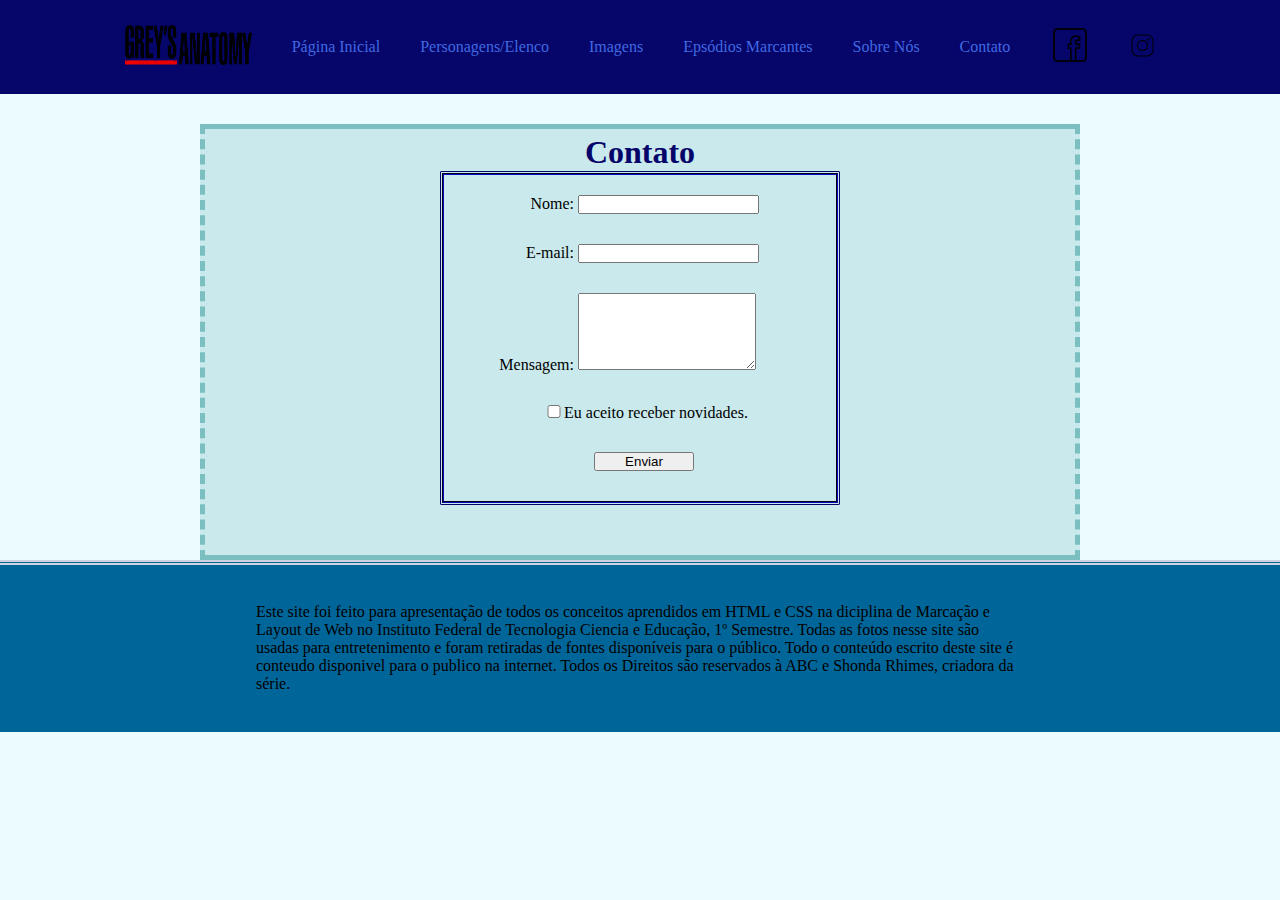
<file: pages/contato.html>
<!DOCTYPE html>
<html>
<head>
	<title>Contato-Form</title>
	<meta charset="utf-8">
	<link rel="stylesheet" type="text/css" href="../css/contatocss.css">
</head>
<header>
	<div id="header">
			<nav>
			<ul class="center">
				<li><a href="../index.html"><img class="logo" src="../img/logo.png" width="127" height="40" alt="Título: Grey's Anatomy"></a></li></a>
				<li><a href="../index.html">Página Inicial</a></li> 
				<li><a href="personagens.html">Personagens/Elenco</a></li>
				<li><a href="imagens.html">Imagens</a></li>
				<li><a href="eps.html">Epsódios Marcantes</a></li>
				<li><a href="sobre.html">Sobre Nós</a></li> 
				<li><a href="contato.html">Contato</a></li>
				<li><a href="https://www.facebook.com/giovana.chagas.568/photos_all"><img src="../icons/facebook.png" width="40" height="40"></a></li>
				<li><a href="https://www.instagram.com/luardagua/"><img src="../icons/instagram.png" width="25" height="25"></a></li>
			</ul>
		</nav>
		</div>
</header>
<body>
	<div class="body">
	<h1>Contato</h1>
		<form action="informacoes do usuario" method="post">
			<fieldset>
				<div class="nom">
					<label for="nome" required>Nome:</label>
					<input type="text" name="nome">
				</div>
				<div>
        			<label for="email">E-mail:</label>
        			<input type="email" id="email" />
    			</div>
    			<div class="msg">
        			<label for="msg">Mensagem:</label>
        			<textarea id="msg" cols="20" rows="5"></textarea>
    			</div>
    			<div class="check">
    				<input type="checkbox" name="check">Eu aceito receber novidades.
    			</div>
    			<div>
    				<button type="submit">Enviar</button>
    			</div>
			</fieldset>
		</form>
	</div>
	<div class="footer">
		<p>Este site foi feito para apresentação de todos os conceitos aprendidos em HTML e CSS na diciplina de Marcação e Layout de Web no Instituto Federal de Tecnologia Ciencia e Educação, 1º Semestre. Todas as fotos nesse site são usadas para entretenimento e foram retiradas de fontes disponíveis para o público. 
		Todo o conteúdo escrito deste site é conteudo disponivel para o publico na internet. Todos os Direitos são reservados à ABC e Shonda Rhimes, criadora da série.</p>
	</div>
</body>
</html>
</file>
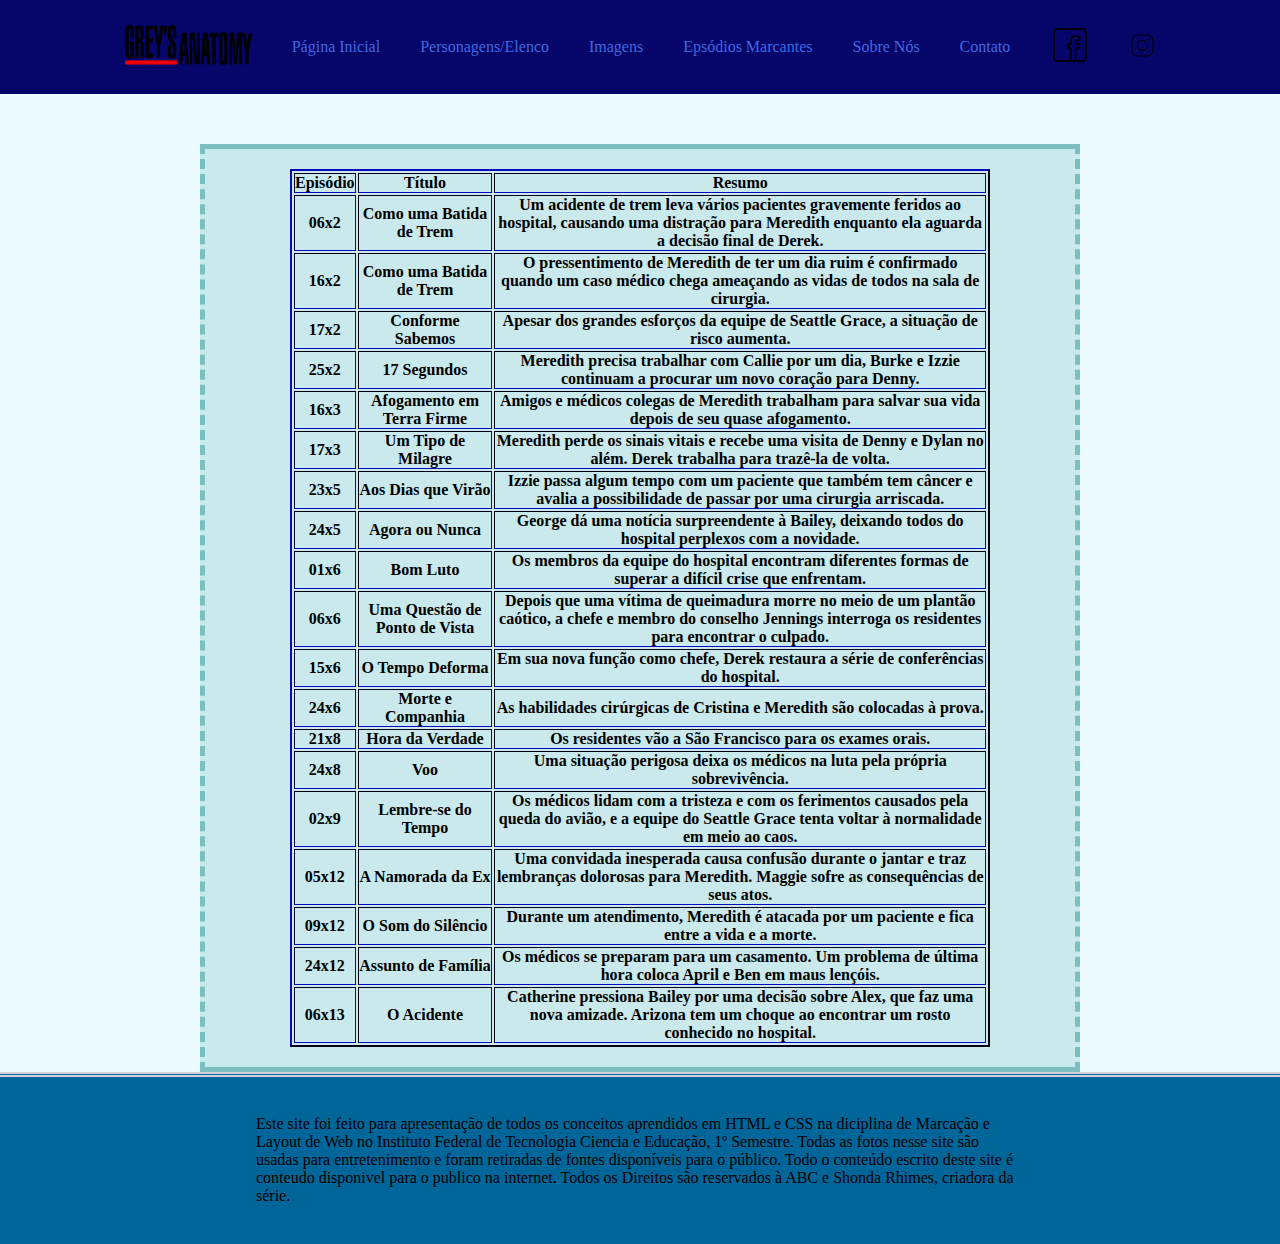
<file: pages/eps.html>
<!DOCTYPE html>
<html>
<head>
	<title>Tabela Episódios</title>
	<meta charset="utf-8">
	<link rel="stylesheet" type="text/css" href="../css/epscss.css">
</head>
<header>
	<div id="header">
			<nav>
			<ul class="center">
				<li><a href="../index.html"><img class="logo" src="../img/logo.png" width="127" height="40" alt="Título: Grey's Anatomy"></a></li>
				<li><a href="../index.html">Página Inicial</a></li> 
				<li><a href="personagens.html">Personagens/Elenco</a></li>
				<li><a href="imagens.html">Imagens</a></li>
				<li><a href="eps.html">Epsódios Marcantes</a></li>
				<li><a href="sobre.html">Sobre Nós</a></li> 
				<li><a href="contato.html">Contato</a></li>
				<li><a href="https://www.facebook.com/giovana.chagas.568/photos_all"><img src="../icons/facebook.png" width="40" height="40"></a></li>
				<li><a href="https://www.instagram.com/luardagua/"><img src="../icons/instagram.png" width="25" height="25"></a></li>
			</ul>
		</nav>
		</div>
</header>
<body>
	<div class="body">
	<table border="2,5">
		<tr>
			<th>Episódio</th>
			<th>Título</th>
			<th>Resumo</th>
		</tr>
		<tr>
			<th>06x2</th>
			<th>Como uma Batida de Trem</th>
			<th>Um acidente de trem leva vários pacientes gravemente feridos ao hospital, causando uma distração para Meredith enquanto ela aguarda a decisão final de Derek.</th>
		</tr>
		<tr>
			<th>16x2</th>
			<th>Como uma Batida de Trem</th>
			<th>O pressentimento de Meredith de ter um dia ruim é confirmado quando um caso médico chega ameaçando as vidas de todos na sala de cirurgia.</th>
		</tr>
		<tr>
			<th>17x2</th>
			<th>Conforme Sabemos</th>
			<th>Apesar dos grandes esforços da equipe de Seattle Grace, a situação de risco aumenta.</th>
		</tr>
		<tr>
			<th>25x2</th>
			<th>17 Segundos</th>
			<th>Meredith precisa trabalhar com Callie por um dia, Burke e Izzie continuam a procurar um novo coração para Denny.</th>
		</tr>
		<tr>
			<th>16x3</th>
			<th>Afogamento em Terra Firme</th>
			<th>Amigos e médicos colegas de Meredith trabalham para salvar sua vida depois de seu quase afogamento.</th>
		</tr>
		<tr>
			<th>17x3</th>
			<th>Um Tipo de Milagre</th>
			<th>Meredith perde os sinais vitais e recebe uma visita de Denny e Dylan no além. Derek trabalha para trazê-la de volta.</th>
		</tr>
		<tr>
			<th>23x5</th>
			<th>Aos Dias que Virão</th>
			<th>Izzie passa algum tempo com um paciente que também tem câncer e avalia a possibilidade de passar por uma cirurgia arriscada.</th>
		</tr>
		<tr>
			<th>24x5</th>
			<th>Agora ou Nunca</th>
			<th>George dá uma notícia surpreendente à Bailey, deixando todos do hospital perplexos com a novidade.</th>
		</tr>
		<tr>
			<th>01x6</th>
			<th>Bom Luto</th>
			<th>Os membros da equipe do hospital encontram diferentes formas de superar a difícil crise que enfrentam.</th>
		</tr>
		<tr>
			<th>06x6</th>
			<th>Uma Questão de Ponto de Vista</th>
			<th>Depois que uma vítima de queimadura morre no meio de um plantão caótico, a chefe e membro do conselho Jennings interroga os residentes para encontrar o culpado.</th>
		</tr>
		<tr>
			<th>15x6</th>
			<th>O Tempo Deforma</th>
			<th>Em sua nova função como chefe, Derek restaura a série de conferências do hospital.</th>
		</tr>
		<tr>
			<th>24x6</th>
			<th>Morte e Companhia</th>
			<th>As habilidades cirúrgicas de Cristina e Meredith são colocadas à prova.</th>
		</tr>
		<tr>
			<th>21x8</th>
			<th>Hora da Verdade</th>
			<th>Os residentes vão a São Francisco para os exames orais.</th>
		</tr>
		<tr>
			<th>24x8</th>
			<th>Voo</th>
			<th>Uma situação perigosa deixa os médicos na luta pela própria sobrevivência.</th>
		</tr>
		<tr>
			<th>02x9</th>
			<th>Lembre-se do Tempo</th>
			<th>Os médicos lidam com a tristeza e com os ferimentos causados pela queda do avião, e a equipe do Seattle Grace tenta voltar à normalidade em meio ao caos.</th>
		</tr>
		<tr>
			<th>05x12</th>
			<th>A Namorada da Ex</th>
			<th>Uma convidada inesperada causa confusão durante o jantar e traz lembranças dolorosas para Meredith. Maggie sofre as consequências de seus atos.</th>
		</tr>
		<tr>
			<th>09x12</th>
			<th>O Som do Silêncio</th>
			<th>Durante um atendimento, Meredith é atacada por um paciente e fica entre a vida e a morte.</th>
		</tr>
		<tr>
			<th>24x12</th>
			<th>Assunto de Família</th>
			<th>Os médicos se preparam para um casamento. Um problema de última hora coloca April e Ben em maus lençóis.</th>
		</tr>
		<tr>
			<th>06x13</th>
			<th>O Acidente</th>
			<th>Catherine pressiona Bailey por uma decisão sobre Alex, que faz uma nova amizade. Arizona tem um choque ao encontrar um rosto conhecido no hospital.</th>
		</tr>
	</table>
	</div>
	<div class="footer">
		<p>Este site foi feito para apresentação de todos os conceitos aprendidos em HTML e CSS na diciplina de Marcação e Layout de Web no Instituto Federal de Tecnologia Ciencia e Educação, 1º Semestre. Todas as fotos nesse site são usadas para entretenimento e foram retiradas de fontes disponíveis para o público. 
		Todo o conteúdo escrito deste site é conteudo disponivel para o publico na internet. Todos os Direitos são reservados à ABC e Shonda Rhimes, criadora da série.</p>
	</div>
</body>
</html>
</file>
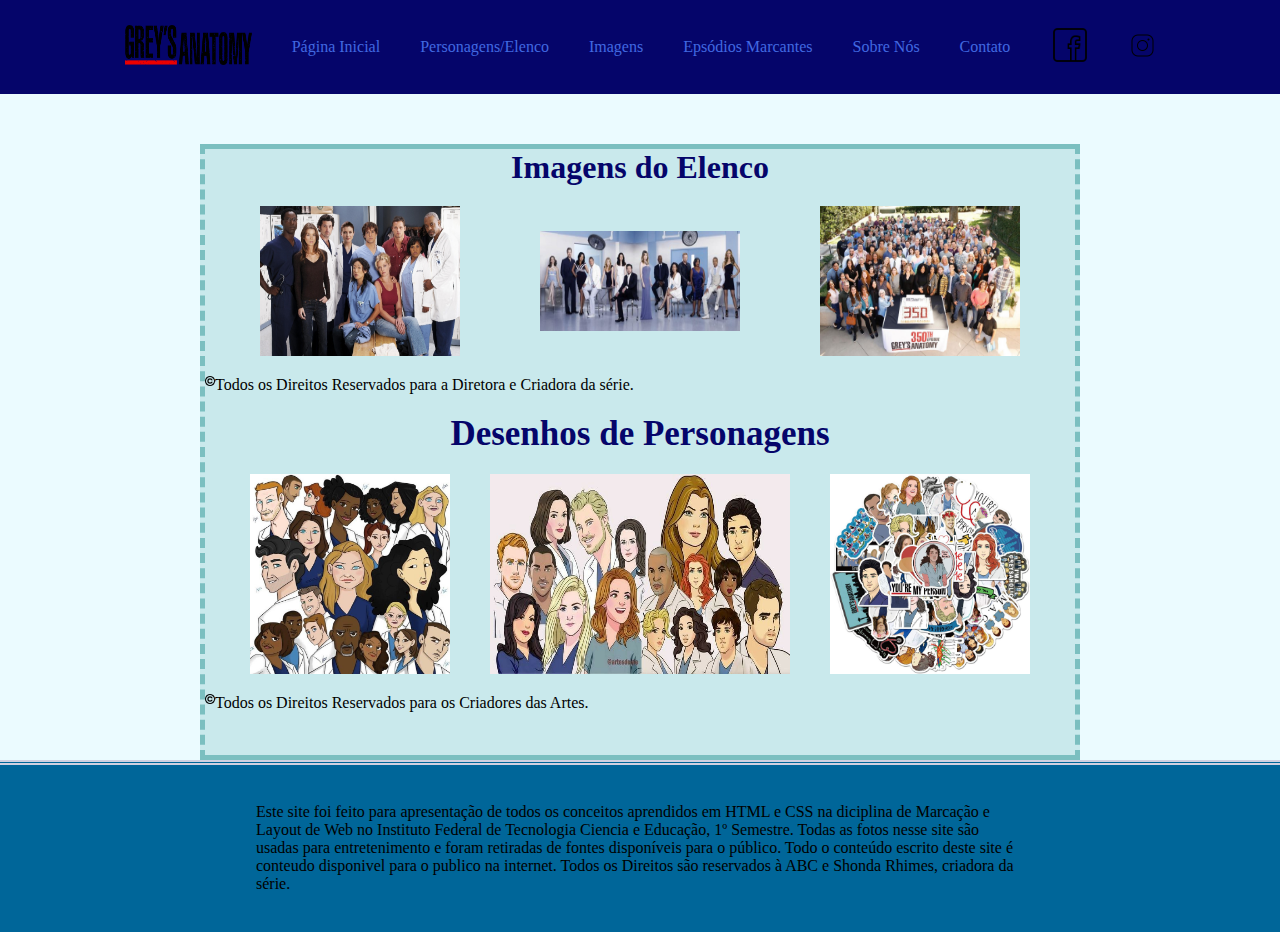
<file: pages/imagens.html>
<!DOCTYPE html>
<html>
<head>
	<title>Imagens</title>
	<meta charset="utf-8">
	<link rel="stylesheet" type="text/css" href="../css/imgcss.css">
</head>
<header>
	<div id="header">
			<nav>
			<ul class="center">
				<li><a href="../index.html"><img class="logo" src="../img/logo.png" width="127" height="40" alt="Título: Grey's Anatomy"></a></li>
				<li><a href="../index.html">Página Inicial</a></li> 
				<li><a href="personagens.html">Personagens/Elenco</a></li>
				<li><a href="imagens.html">Imagens</a></li>
				<li><a href="eps.html">Epsódios Marcantes</a></li>
				<li><a href="sobre.html">Sobre Nós</a></li> 
				<li><a href="contato.html">Contato</a></li>
				<li><a href="https://www.facebook.com/giovana.chagas.568/photos_all"><img src="../icons/facebook.png" width="40" height="40"></a></li>
				<li><a href="https://www.instagram.com/luardagua/"><img src="../icons/instagram.png" width="25" height="25"></a></li>
			</ul>
		</nav>
		</div>
</header>
<body>
	<div id="body">
	<h1>Imagens do Elenco</h1>
	<div class="elenco">
		<img src="../img/elenco.jpg" width="200" height="150">
		<img src="../img/perso2.jpg" width="200" height="100">		<img src="../img/ep.jpg" width="200" height="150">
	</div>
	<div class="direitos">
		<img src="../img/direitos.png" width="10" height="10"><p>Todos os Direitos Reservados para a Diretora e Criadora da série.</p>
	</div>
	<h2>Desenhos de Personagens</h2>
	<div class="desenho">
		<img src="../img/desenhos.png" width="200" height="200">
		<img src="../img/perso.jpg" width="300" height="200">
		<img src="../img/desenhos2.png" width="200" height="200">
	</div>
	<div class="direitos2">
		<img src="../img/direitos.png" width="10" height="10"><p>Todos os Direitos Reservados para os Criadores das Artes.</p>
	</div>
	</div>
	<div class="footer">
		<p>Este site foi feito para apresentação de todos os conceitos aprendidos em HTML e CSS na diciplina de Marcação e Layout de Web no Instituto Federal de Tecnologia Ciencia e Educação, 1º Semestre. Todas as fotos nesse site são usadas para entretenimento e foram retiradas de fontes disponíveis para o público. 
		Todo o conteúdo escrito deste site é conteudo disponivel para o publico na internet. Todos os Direitos são reservados à ABC e Shonda Rhimes, criadora da série.</p>
	</div>
</body>
</html>
</file>
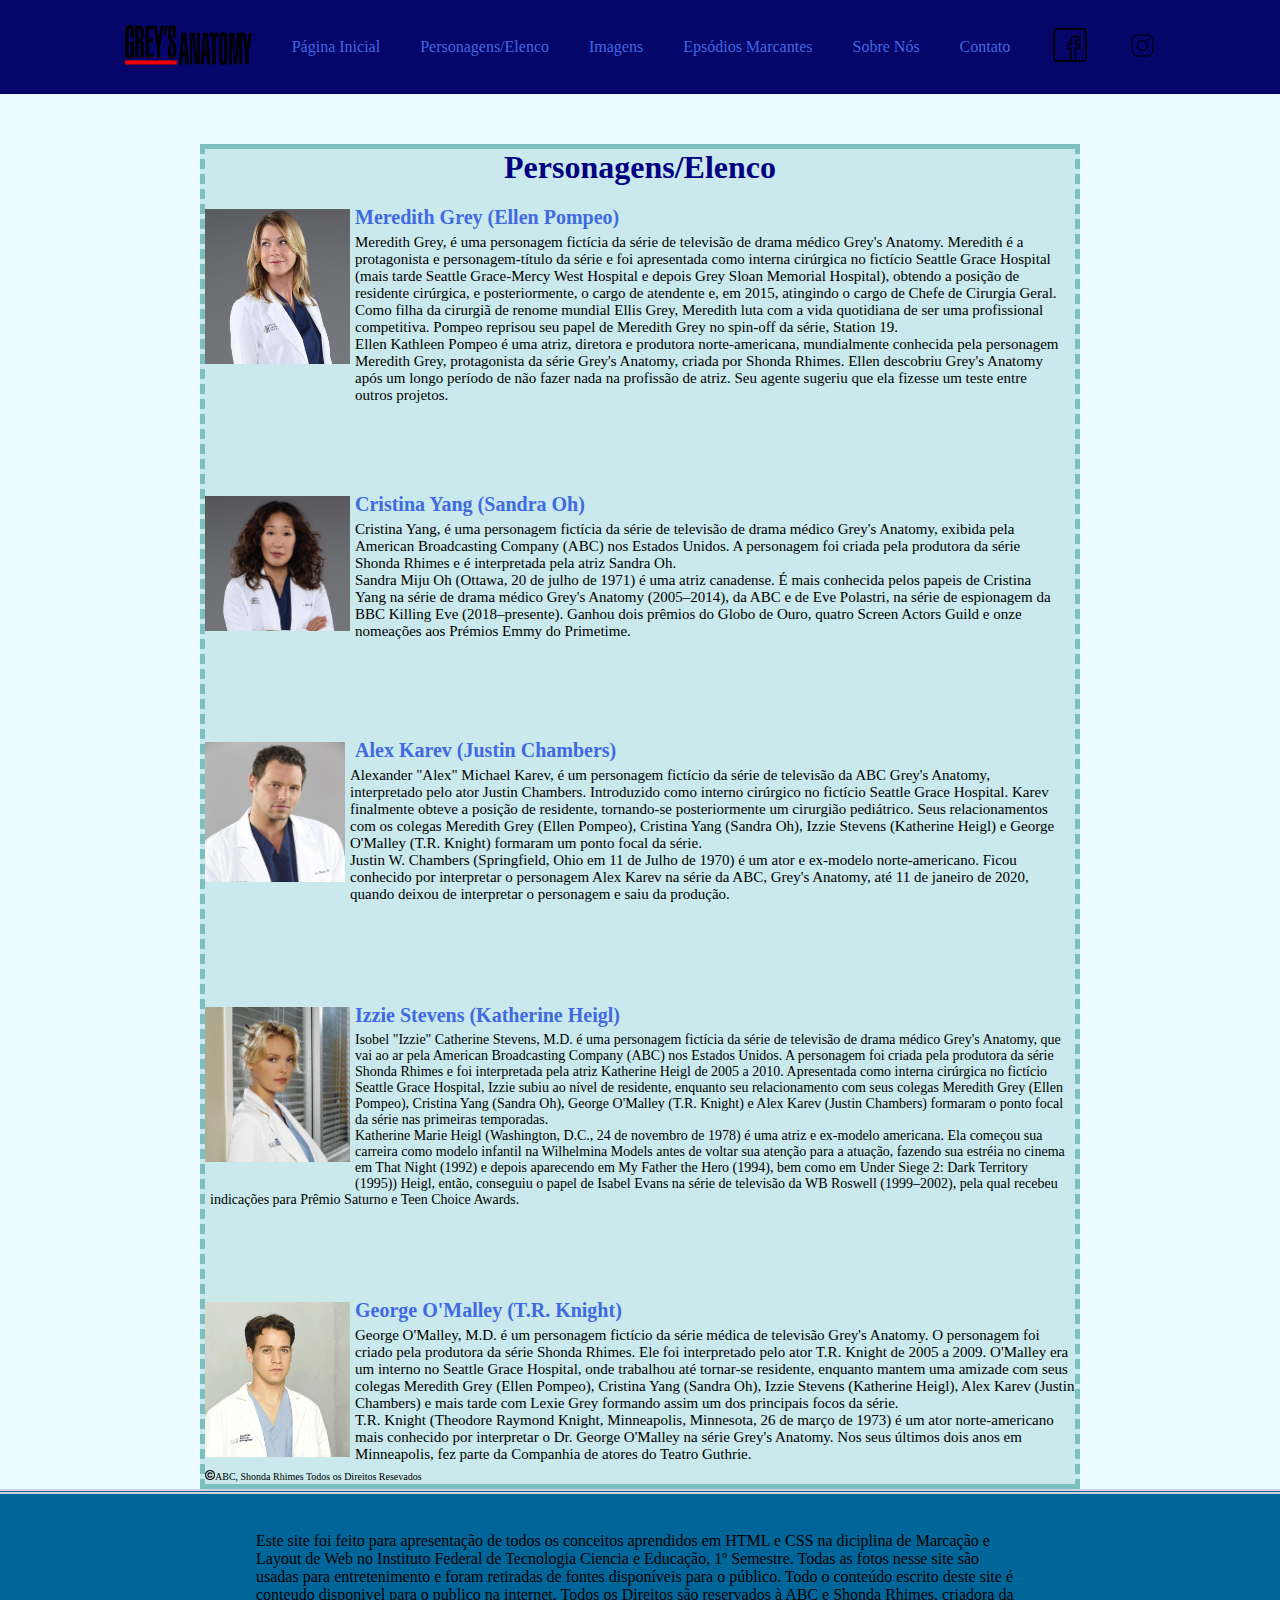
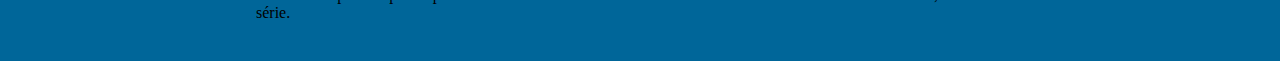
<file: pages/personagens.html>
<!DOCTYPE html>
<html>
	<head>
		<title>Trabalho 1º Semestre</title>
		<meta charset="utf-8">
		<link rel="stylesheet" type="text/css" href="../css/persocss.css">
	</head>
	<header>
		<div id="header">
			<nav>
			<ul class="center">
				<li><a href="../index.html"><img class="logo" src="../img/logo.png" width="127" height="40" alt="Título: Grey's Anatomy"></a></li>
				<li><a href="../index.html">Página Inicial</a></li> 
				<li><a href="personagens.html">Personagens/Elenco</a></li>
				<li><a href="imagens.html">Imagens</a></li>
				<li><a href="eps.html">Epsódios Marcantes</a></li>
				<li><a href="sobre.html">Sobre Nós</a></li> 
				<li><a href="contato.html">Contato</a></li>
				<li><a href="https://www.facebook.com/giovana.chagas.568/photos_all"><img src="../icons/facebook.png" width="40" height="40"></a></li>
				<li><a href="https://www.instagram.com/luardagua/"><img src="../icons/instagram.png" width="25" height="25"></a></li>
			</ul>
		</nav>
		</div>
	</header>
	<body>
		<div class="body">
		<div id="perso">
			<h1>Personagens/Elenco</h1>
		</div>
		<div id="ellen">
			<h5>Meredith Grey (Ellen Pompeo)</h5>
			<img src="../img/mer.jpg" width="145" height="155">
			<p>Meredith Grey, é uma personagem fictícia da série de televisão de drama médico Grey's Anatomy.
			Meredith é a protagonista e personagem-título da série e foi apresentada como interna cirúrgica no fictício Seattle Grace Hospital (mais tarde Seattle Grace-Mercy West Hospital e depois Grey Sloan Memorial Hospital), obtendo a posição de residente cirúrgica, e posteriormente, o cargo de atendente e, em 2015, atingindo o cargo de Chefe de Cirurgia Geral. Como filha da cirurgiã de renome mundial Ellis Grey, Meredith luta com a vida quotidiana de ser uma profissional competitiva. Pompeo reprisou seu papel de Meredith Grey no spin-off da série, Station 19.<br>
			Ellen Kathleen Pompeo é uma atriz, diretora e produtora norte-americana, mundialmente conhecida pela personagem Meredith Grey, protagonista da série Grey's Anatomy, criada por Shonda Rhimes. Ellen descobriu Grey's Anatomy após um longo período de não fazer nada na profissão de atriz. Seu agente sugeriu que ela fizesse um teste entre outros projetos.</p>
		</div>
	<br>
	<br>
	<br>
		<div id="cristina">
			<h5>Cristina Yang (Sandra Oh)</h5>
			<img src="../img/cristina.jpg" width="145" height="135">
			<p>Cristina Yang, é uma personagem fictícia da série de televisão de drama médico Grey's Anatomy, exibida pela American Broadcasting Company (ABC) nos Estados Unidos. A personagem foi criada pela produtora da série Shonda Rhimes e é interpretada pela atriz Sandra Oh.<br>
			Sandra Miju Oh (Ottawa, 20 de julho de 1971) é uma atriz canadense. É mais conhecida pelos papeis de Cristina Yang na série de drama médico Grey's Anatomy (2005–2014), da ABC e de Eve Polastri, na série de espionagem da BBC Killing Eve (2018–presente). Ganhou dois prêmios do Globo de Ouro, quatro Screen Actors Guild e onze nomeações aos Prémios Emmy do Primetime.</p>
		</div>
	<br>
	<br>
	<br>
		<div id="alex">
			<h5>Alex Karev (Justin Chambers)</h5>
			<img src="../img/alex.jpg" width="140" height="140">
			<p>Alexander "Alex" Michael Karev, é um personagem fictício da série de televisão da ABC Grey's Anatomy, interpretado pelo ator Justin Chambers. Introduzido como interno cirúrgico no fictício Seattle Grace Hospital. Karev finalmente obteve a posição de residente, tornando-se posteriormente um cirurgião pediátrico. Seus relacionamentos com os colegas Meredith Grey (Ellen Pompeo), Cristina Yang (Sandra Oh), Izzie Stevens (Katherine Heigl) e George O'Malley (T.R. Knight) formaram um ponto focal da série.<br>
			Justin W. Chambers (Springfield, Ohio em 11 de Julho de 1970) é um ator e ex-modelo norte-americano. Ficou conhecido por interpretar o personagem Alex Karev na série da ABC, Grey's Anatomy, até 11 de janeiro de 2020, quando deixou de interpretar o personagem e saiu da produção.</p>
		</div>
	<br>
	<br>
	
		<div id="izzie">
			<h5>Izzie Stevens (Katherine Heigl)</h5>
			<img src="../img/izzie.jpg" width="145" height="155">
			<p>Isobel "Izzie" Catherine Stevens, M.D. é uma personagem fictícia da série de televisão de drama médico Grey's Anatomy, que vai ao ar pela American Broadcasting Company (ABC) nos Estados Unidos. A personagem foi criada pela produtora da série Shonda Rhimes e foi interpretada pela atriz Katherine Heigl de 2005 a 2010. Apresentada como interna cirúrgica no fictício Seattle Grace Hospital, Izzie subiu ao nível de residente, enquanto seu relacionamento com seus colegas Meredith Grey (Ellen Pompeo), Cristina Yang (Sandra Oh), George O'Malley (T.R. Knight) e Alex Karev (Justin Chambers) formaram o ponto focal da série nas primeiras temporadas.<br>
			Katherine Marie Heigl (Washington, D.C., 24 de novembro de 1978) é uma atriz e ex-modelo americana. Ela começou sua carreira como modelo infantil na Wilhelmina Models antes de voltar sua atenção para a atuação, fazendo sua estréia no cinema em That Night (1992) e depois aparecendo em My Father the Hero (1994), bem como em Under Siege 2: Dark Territory (1995)) Heigl, então, conseguiu o papel de Isabel Evans na série de televisão da WB Roswell (1999–2002), pela qual recebeu indicações para Prêmio Saturno e Teen Choice Awards.</p>
		</div>
	<br>
	<br>
		<div id="george">
			<h5>George O'Malley (T.R. Knight)</h5>
			<img src="../img/george.jpg" width="145" height="155">
			<p>George O'Malley, M.D. é um personagem fictício da série médica de televisão Grey's Anatomy. O personagem foi criado pela produtora da série Shonda Rhimes. Ele foi interpretado pelo ator T.R. Knight de 2005 a 2009. O'Malley era um interno no Seattle Grace Hospital, onde trabalhou até tornar-se residente, enquanto mantem uma amizade com seus colegas Meredith Grey (Ellen Pompeo), Cristina Yang (Sandra Oh), Izzie Stevens (Katherine Heigl), Alex Karev (Justin Chambers) e mais tarde com Lexie Grey formando assim um dos principais focos da série. <br>
			T.R. Knight (Theodore Raymond Knight, Minneapolis, Minnesota, 26 de março de 1973) é um ator norte-americano mais conhecido por interpretar o Dr. George O'Malley na série Grey's Anatomy. Nos seus últimos dois anos em Minneapolis, fez parte da Companhia de atores do Teatro Guthrie.</p>
		</div>
		<br>
		<div class="base">
			<img src="../img/direitos.png"><span>ABC, Shonda Rhimes Todos os Direitos Resevados</span>
		</div>
		</div>
		<div class="footer">
		<p>Este site foi feito para apresentação de todos os conceitos aprendidos em HTML e CSS na diciplina de Marcação e Layout de Web no Instituto Federal de Tecnologia Ciencia e Educação, 1º Semestre. Todas as fotos nesse site são usadas para entretenimento e foram retiradas de fontes disponíveis para o público. 
		Todo o conteúdo escrito deste site é conteudo disponivel para o publico na internet. Todos os Direitos são reservados à ABC e Shonda Rhimes, criadora da série.</p>
	</div>
	</body>
</html>
</file>
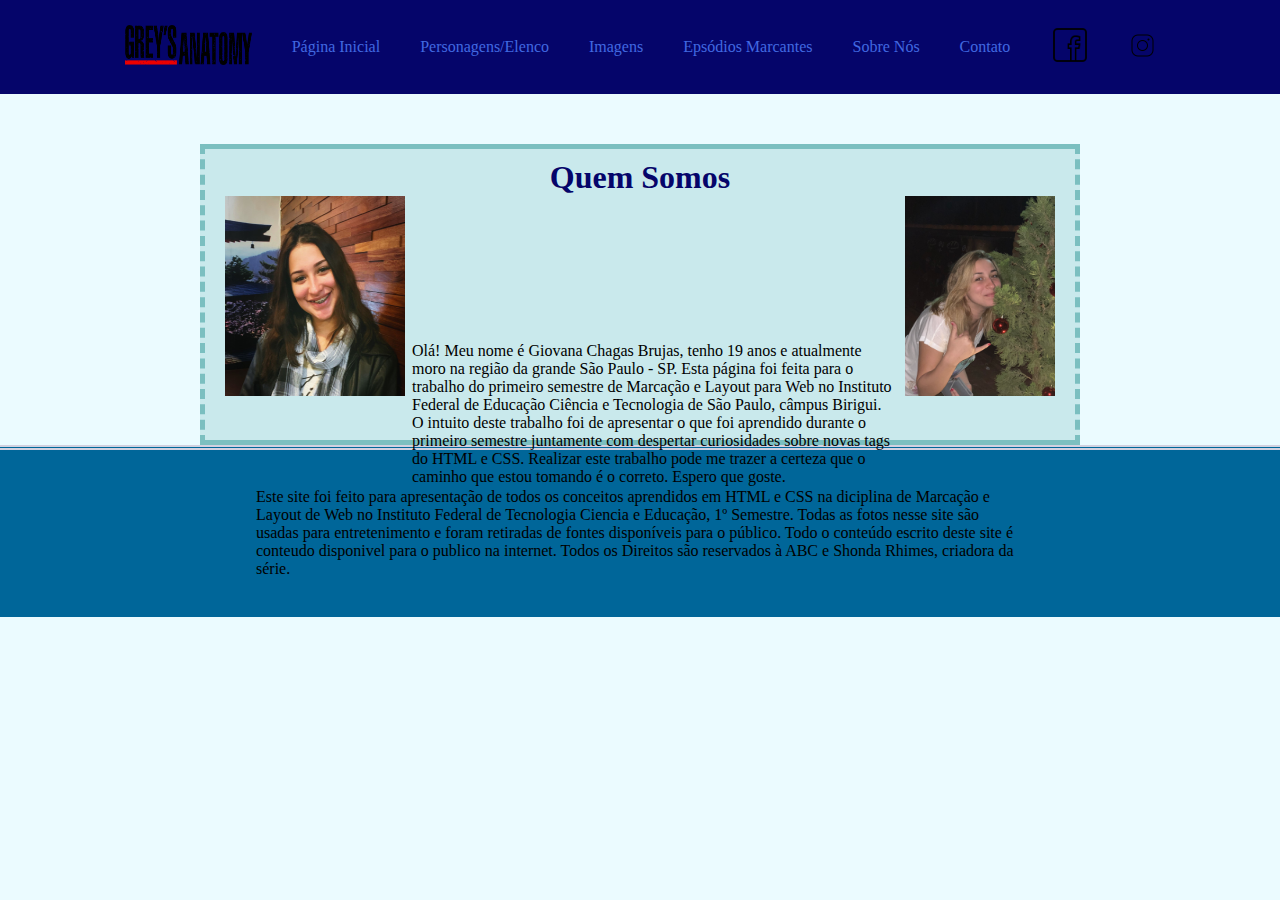
<file: pages/sobre.html>
<!DOCTYPE html>
<html>
<head>
	<title>Sobre Nós</title>
	<meta charset="utf-8">
	<link rel="stylesheet" type="text/css" href="../css/sobrecss.css">
</head>
<header>
	<div id="header">
			<nav>
			<ul class="center">
				<li><a href="../index.html"><img class="logo" src="../img/logo.png" width="127" height="40" alt="Título: Grey's Anatomy"></a></li>
				<li><a href="../index.html">Página Inicial</a></li> 
				<li><a href="personagens.html">Personagens/Elenco</a></li>
				<li><a href="imagens.html">Imagens</a></li>
				<li><a href="eps.html">Epsódios Marcantes</a></li>
				<li><a href="sobre.html">Sobre Nós</a></li> 
				<li><a href="contato.html">Contato</a></li>
				<li><a href="https://www.facebook.com/giovana.chagas.568/photos_all"><img src="../icons/facebook.png" width="40" height="40"></a></li>
				<li><a href="https://www.instagram.com/luardagua/"><img src="../icons/instagram.png" width="25" height="25"></a></li>
			</ul>
		</nav>
		</div>
</header>
<body>
	<div class="body">
	<h1>Quem Somos</h1>
		<div class="eu2">
			<img src="../img/profissional.jpg">
		</div>
		<div class="eu">
			<img src="../img/eu.jpeg">
			<div class="texto">
			<p>Olá! Meu nome é Giovana Chagas Brujas, tenho 19 anos e atualmente moro na região da grande São Paulo - SP. Esta página foi feita para o trabalho do primeiro semestre de Marcação e Layout para Web no Instituto Federal de Educação Ciência e Tecnologia de São Paulo, câmpus Birigui.</p>
			<p>O intuito deste trabalho foi de apresentar o que foi aprendido durante o primeiro semestre juntamente com despertar curiosidades sobre novas tags do HTML e CSS. Realizar este trabalho pode me trazer a certeza que o caminho que estou tomando é o correto. Espero que goste.</p>
			</div>
		</div>
	</div>
	<div class="footer">
		<p>Este site foi feito para apresentação de todos os conceitos aprendidos em HTML e CSS na diciplina de Marcação e Layout de Web no Instituto Federal de Tecnologia Ciencia e Educação, 1º Semestre. Todas as fotos nesse site são usadas para entretenimento e foram retiradas de fontes disponíveis para o público. 
		Todo o conteúdo escrito deste site é conteudo disponivel para o publico na internet. Todos os Direitos são reservados à ABC e Shonda Rhimes, criadora da série.</p>
	</div>
</body>
</html>
</file>
<file: css/contatocss.css>
* {
    margin: 0;
    padding: 0;
    box-sizing: border-box;
}
#header img .logo{
	display: block;
	position: absolute;
	left: 20px;
	top: 25px;
 }
#header {
 	background-color: rgb(5 5 106);
}
body{
	background-color: rgb(235 251 255);
}
.body{
	margin-top: 30px;
	margin-right: 200px;
	margin-left: 200px;
	padding-bottom: 50px;
	padding-top: 5px;
	background-color: rgba(123, 191, 192, 0.3);
	border-left-style: dashed;
	border-right-style: dashed;
	border-top-style: solid;
	border-bottom-style: solid;
	border-color: rgb(123 191 192);
	border-width: thick;
}
nav li{
	float: left;
	display: inline-block;
	margin-right: 20px;
	margin-left: 20px;
	text-decoration: none;
}
.center a {
	text-decoration: none;
	color:rgb(65 105 225);
}
.center{
	justify-content: center;
	align-items: center;
	display: flex;
	background-color: rgb(5 5 106);
	padding-top: 25px;
	padding-bottom: 25px;
}
form {
    margin: 0 auto;
    width: 400px;
    padding: 1px;
    border: 1px solid rgb(5 5 106);
    border-radius: 1px;
}
fieldset{
	border-color: rgb(5 5 106);
}
form div + div {
    margin-top: 20px;
    margin-bottom: 30px;
}
label {
    display: inline-block;
    width: 130px;
    text-align: right;
    margin-top: 10px;
}
input textarea {
    font-family: sans-serif;
    width: 250px;
    box-sizing: border-box;
    border: 1px solid #999;
}
button {
    width: 100px;
    margin-left: 150px;
}
.check input{
	margin-left: 100px;
	width: 20px;

}
.msg{
	margin-top: 20px;
}
.nom{
	margin-top: 10px;
}
h1{
	text-align: center;
	color: rgb(5 5 106);
}
.footer{
	background-color: #006699;
	border-top: 5px;
	padding-top: 3%;
	padding-bottom: 3%;
	border-top-style: double;
	border-color: #d1d1e0;
}
.footer p{
	text-align: left;
	margin-right: 20%;
	margin-left: 20%;
}
</file>
<file: css/epscss.css>
* {
    margin: 0;
    padding: 0;
    box-sizing: border-box;
}
#header img .logo{
	display: block;
	position: absolute;
	left: 20px;
	top: 25px;
 }
#header {
 	background-color: rgb(5 5 106);
}
nav li{
	float: left;
	display: inline-block;
	margin-right: 20px;
	margin-left: 20px;
	text-decoration: none;
}
.center a {
	text-decoration: none;
	color:rgb(65 105 225);
}
.center{
	justify-content: center;
	align-items: center;
	display: flex;
	background-color: rgb(5 5 106);
	padding-top: 25px;
	padding-bottom: 25px;
}
body{
	background-color: rgb(235 251 255);
}
.body{
	margin-top: 50px;
	margin-right: 200px;
	margin-left: 200px;
	background-color: rgba(123, 191, 192, 0.3);
	border-left-style: dashed;
	border-right-style: dashed;
	border-top-style: solid;
	border-bottom-style: solid;
	border-color: rgb(123 191 192);
	border-width: thick;
}
table {
	margin:auto;
	border-color: rgb(5 5 106);
	width: 700px;
	margin-top: 20px;
	margin-bottom: 20px;
}
.footer{
	background-color: #006699;
	border-top: 5px;
	padding-top: 3%;
	padding-bottom: 3%;
	border-top-style: double;
	border-color: #d1d1e0;
}
.footer p{
	text-align: left;
	margin-right: 20%;
	margin-left: 20%;
}
</file>
<file: css/imgcss.css>
* {
    margin: 0;
    padding: 0;
    box-sizing: border-box;
}
#header img .logo{
	display: block;
	position: absolute;
	left: 20px;
	top: 25px;
 }
#header {
 	background-color: rgb(5 5 106);
}
nav li{
	float: left;
	display: inline-block;
	margin-right: 20px;
	margin-left: 20px;
	text-decoration: none;
}
.center a {
	text-decoration: none;
	color:rgb(65 105 225);
}
.center{
	justify-content: center;
	align-items: center;
	display: flex;
	background-color: rgb(5 5 106);
	padding-top: 25px;
	padding-bottom: 25px;
}
body{
	background-color: rgb(235 251 255);
}
#body {
	margin-top: 50px;
	margin-right: 200px;
	margin-left: 200px;
	background-color: rgba(123, 191, 192, 0.3);
	border-left-style: dashed;
	border-right-style: dashed;
	border-top-style: solid;
	border-bottom-style: solid;
	border-color: rgb(123 191 192);
	border-width: thick;
}
h1{
	text-align: center;
	color: rgb(5 5 106);
}
.elenco img{
	display: inline-block;
	margin-top: 20px;
	margin-right: 40px;
	margin-left: 40px;
	margin-bottom: 20px;
}
.elenco{
	align-items: center;
	display: flex;
	flex-direction: row;
	flex-wrap: wrap;
	justify-content: center;
}
.direitos img{
	float: left;
	left: 20px;
}
h2{
	text-align: center;
	color: rgb(5 5 106);
	font-size: 35px;
	margin-top: 20px;
}
.desenho img{
	display: inline-block;
	margin-right: 20px;
	margin-left: 20px;
	margin-top: 20px;
	margin-bottom: 20px;
}
.desenho{
	align-items: center;
	display: flex;
	flex-direction: row;
	flex-wrap: wrap;
	justify-content: center;
}
.direitos2 img{
	float: left;
	left: 20px;
}
.direitos2{
	padding-bottom: 43px;
}
.footer{
	background-color: #006699;
	border-top: 5px;
	padding-top: 3%;
	padding-bottom: 3%;
	border-top-style: double;
	border-color: #d1d1e0;
}
.footer p{
	text-align: left;
	margin-right: 20%;
	margin-left: 20%;
}
</file>
<file: css/persocss.css>
* {
    margin: 0;
    padding: 0;
    box-sizing: border-box;
}
body {
	background-color: rgb(235 251 255);
}
.body{
	margin-top: 50px;
	margin-right: 200px;
	margin-left: 200px;
	background-color: rgba(123, 191, 192, 0.3);
	border-left-style: dashed;
	border-right-style: dashed;
	border-top-style: solid;
	border-bottom-style: solid;
	border-color: rgb(123 191 192);
	border-width: thick;
}
#header img .logo{
	display: block;
	position: absolute;
	left: 20px;
	top: 25px;
 }
#header {
 	background-color: rgb(5 5 106);
}
nav li{
	float: left;
	display: inline-block;
	margin-right: 20px;
	margin-left: 20px;
	text-decoration: none;
}
.center a {
	text-decoration: none;
	color:rgb(65 105 225);
}
.center{
	justify-content: center;
	align-items: center;
	display: flex;
	background-color: rgb(5 5 106);
	padding-top: 25px;
	padding-bottom: 25px;
}
#perso h1{
	text-align: center;
	color: rgb(0 0 128);
}
#ellen h5{
	position: relative;
	left: 150px;
	top: 20px;
	right: 0px;
	margin-right: 0px;
	padding-right: 0px;
	font-size: 20px;
	color: rgb(65 105 225);
	width: 400px;
}
#ellen p {
	font-size: 15px;
	position: relative;
	left: 5px;
	top: 25px;
	bottom: 20px;
	text-align: left;
	width: 708,67;
	margin-right: 20px;
	margin-bottom: 40px;
}
#ellen img{
	float: left;
}
#cristina h5{
	position: relative;
	left: 150px;
	top: 20px;
	right: 0px;
	margin-right: 0px;
	padding-right: 0px;
	font-size: 20px;
	color: rgb(65 105 225);
	width: 400px;
}
#cristina p {
	font-size: 15px;
	position: relative;
	left: 5px;
	top: 25px;
	bottom: 20px;
	text-align: left;
	width: 708,67;
	margin-right: 15px;
	margin-bottom: 50px;

}
#cristina img{
	float: left;
}
#alex h5{
	position: relative;
	left: 150px;
	top: 20px;
	right: 0px;
	margin-right: 0px;
	padding-right: 0px;
	font-size: 20px;
	color: rgb(65 105 225);
	width: 500px;
}
#alex p {
	font-size: 15px;
	position: relative;
	left: 5px;
	top: 25px;
	bottom: 20px;
	text-align: left;
	width: 708,67;
	margin-right: 15px;
	margin-bottom: 70px;
}
#alex img{
	float: left;
}
#izzie h5{
	position: relative;
	left: 150px;
	top: 20px;
	right: 0px;
	margin-right: 0px;
	padding-right: 0px;
	font-size: 20px;
	color: rgb(65 105 225);
	width: 400px;
}
#izzie p {
	font-size: 14px;
	position: relative;
	left: 5px;
	top: 25px;
	bottom: 20px;
	text-align: left;
	width: 708,67;
	margin-right: 15px;
	margin-bottom: 60px;
}
#izzie img{
	float: left;
}
#george h5{
	position: relative;
	left: 150px;
	top: 20px;
	right: 0px;
	margin-right: 0px;
	padding-right: 0px;
	font-size: 20px;
	color: rgb(65 105 225);
	width: 400px;
}
#george p {
	font-size: 15px;
	position: relative;
	left: 5px;
	top: 25px;
	bottom: 20px;
	text-align: left;
	width: 708,67;
	margin-right: 5px;
	margin-bottom: 10px;
}
#george img{
	float: left;
}
.base img{
	height: 10px;
	width: 10px;
}
span {
	font-size: 10px;
}
.footer{
	background-color: #006699;
	border-top: 5px;
	padding-top: 3%;
	padding-bottom: 3%;
	border-top-style: double;
	border-color: #d1d1e0;
}
.footer p{
	text-align: left;
	margin-right: 20%;
	margin-left: 20%;
}
</file>
<file: css/sobrecss.css>
* {
    margin: 0;
    padding: 0;
    box-sizing: border-box;
}
body{
	background-color: rgb(235 251 255);
}
.body{
	margin-top: 50px;
	margin-right: 200px;
	margin-left: 200px;
	padding-bottom: 40px;
	background-color: rgba(123, 191, 192, 0.3);
	border-left-style: dashed;
	border-right-style: dashed;
	border-top-style: solid;
	border-bottom-style: solid;
	border-color: rgb(123 191 192);
	border-width: thick;
}
 #header img .logo{
	display: block;
	position: absolute;
	left: 20px;
	top: 25px;
 }
#header {
 	background-color: rgb(5 5 106);
}
nav li{
	float: left;
	display: inline-block;
	margin-right: 20px;
	margin-left: 20px;
	text-decoration: none;
}
.center a {
	text-decoration: none;
	color:rgb(65 105 225);
}
.center{
	justify-content: center;
	align-items: center;
	display: flex;
	background-color: rgb(5 5 106);
	padding-top: 25px;
	padding-bottom: 25px;
}
 h1{
 	text-align: center;
	color: rgb(5 5 106);
	margin-top: 10px;
 }
 .eu2 img {
 	width: 200px;
 	height: 200px;
 	float: left;
 	padding-left: 20px;
 }
 .eu img {
 	width: 150px;
 	height: 200px;
 	position: relative;
 	left: 500px;
 }
 .eu p{
 	position: relative;
 	left: 15px;
 	top: 0px;
 	right: 70px;
 	bottom: 100px;
}
.texto{
	position: absolute;
	margin-left: 15%;
	margin-right: 31%;
	top: 38%;
}
.eu{
	margin-right: 0px;
	border-right: 0px;
	padding-right: 0px;
}
.eu2{
	margin-left: 0px;
	border-left: 0px;
	padding-left: 0px;
}
.footer{
	background-color: #006699;
	border-top: 5px;
	padding-top: 3%;
	padding-bottom: 3%;
	border-top-style: double;
	border-color: #d1d1e0;
}
.footer p{
	text-align: left;
	margin-right: 20%;
	margin-left: 20%;
}
</file>
